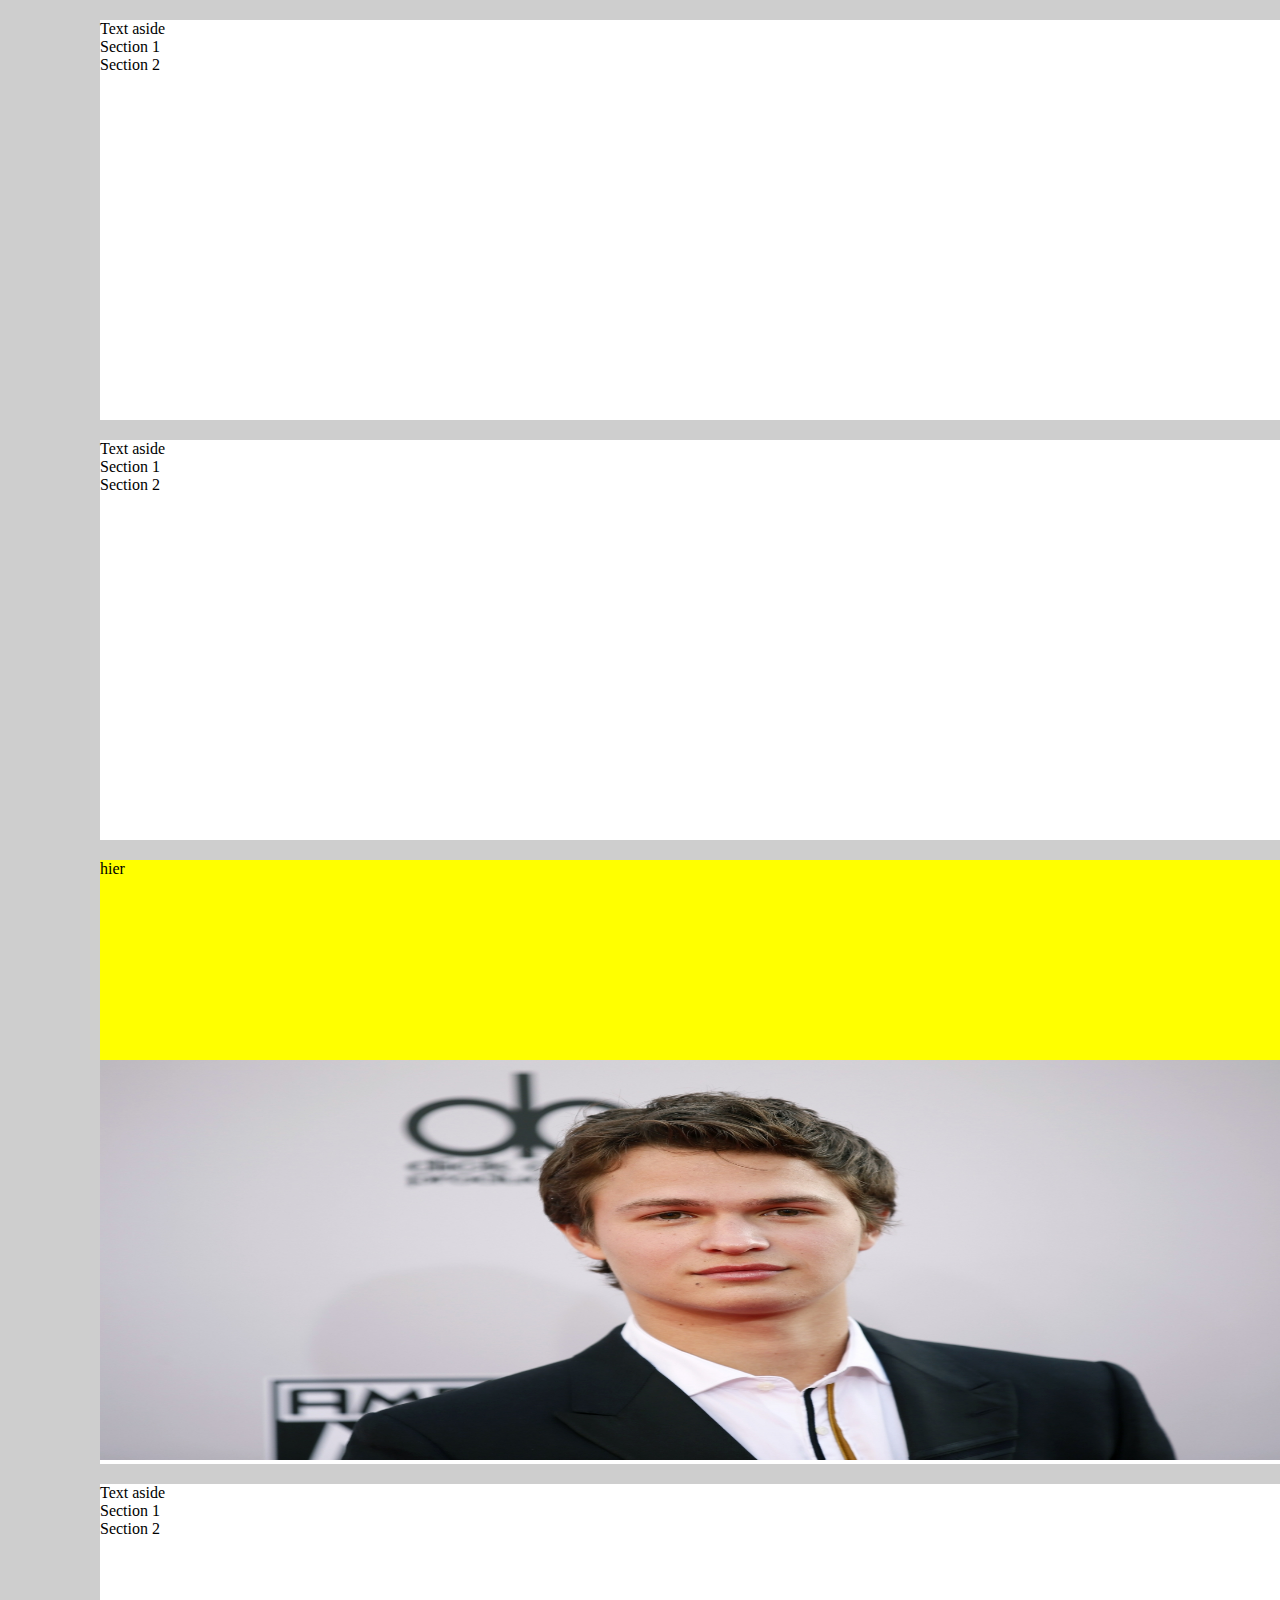
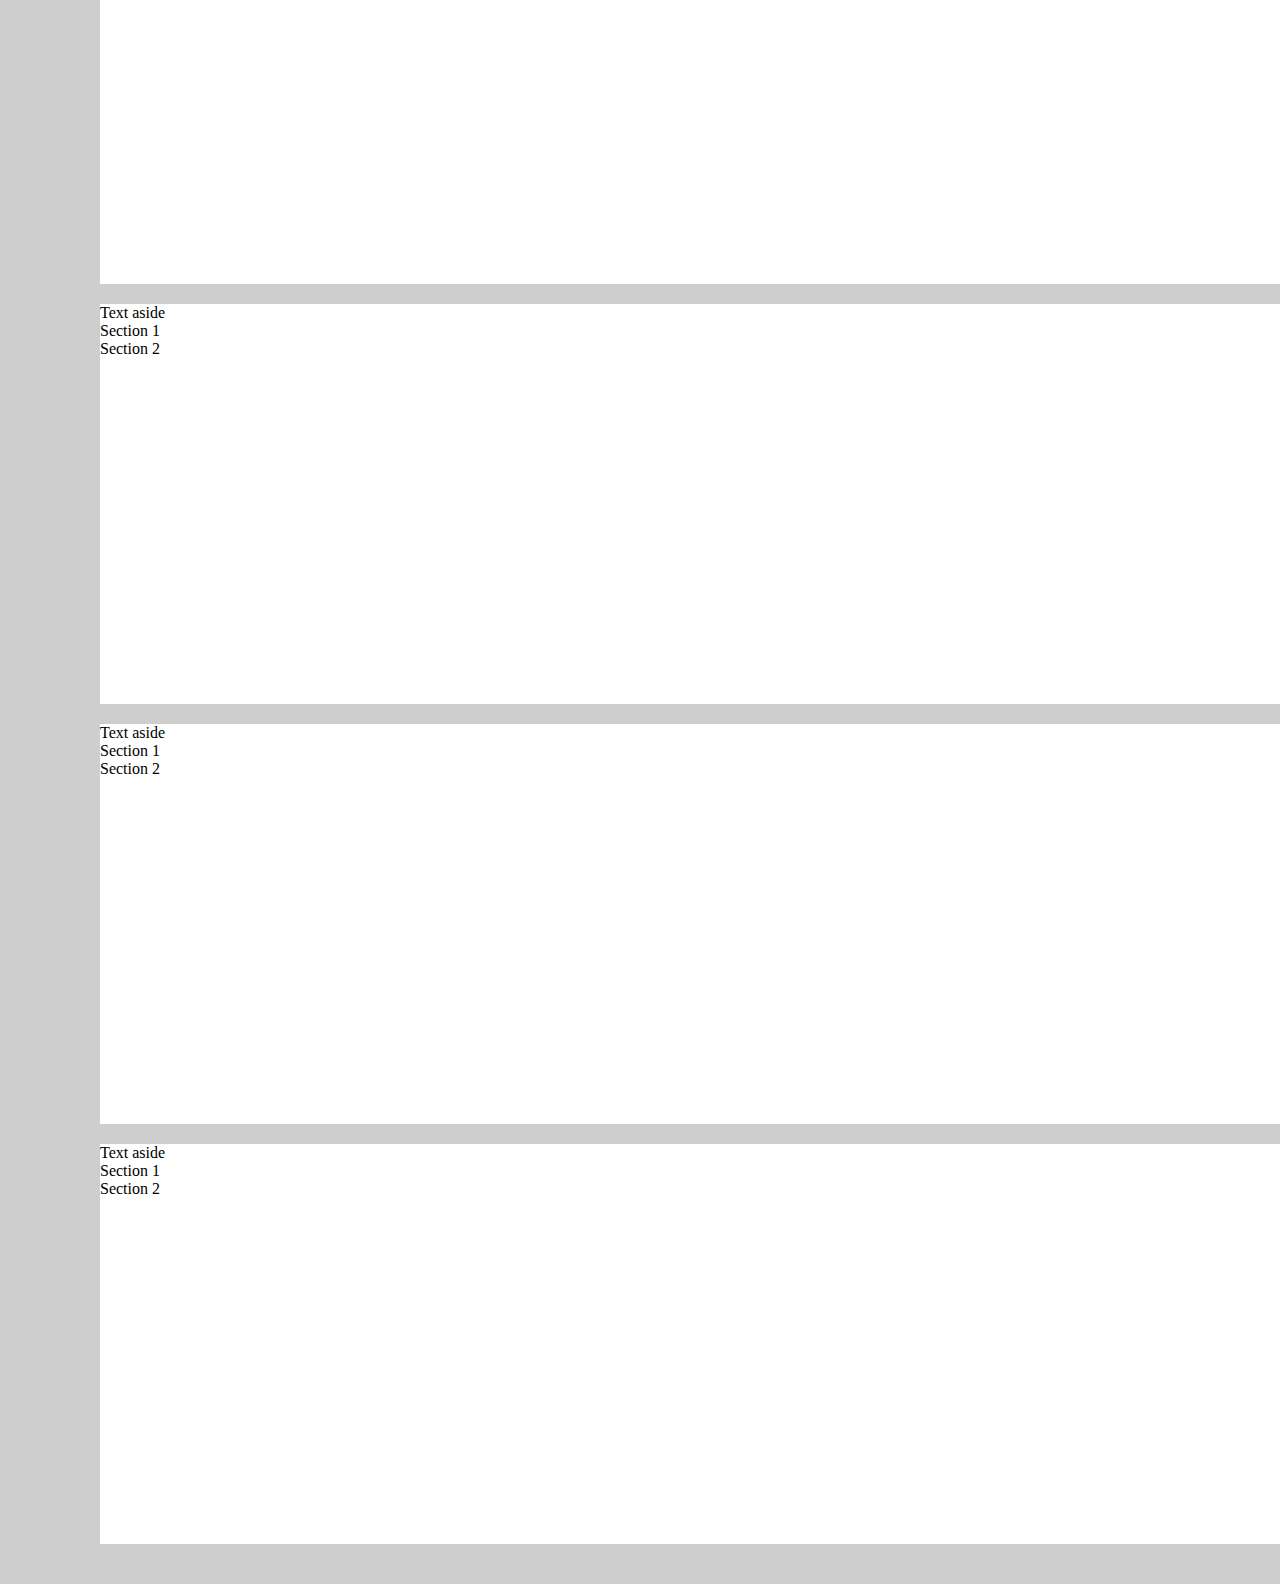
<file: sandbox/index.html>
﻿<!DOCTYPE html>
<html>

<head>
<meta content="text/html; charset=utf-8" http-equiv="Content-Type">
<title>Untitled 1</title>



<style>
body {margin:0;padding:0;}
.page-container {position:relative;width:100%;margin:0 auto;max-width:1500px;padding:20px 100px;float:none;background-color:#cecece;}
.wrapper {position:inherit;background-color:white;width:inherit;min-height:400px;margin-bottom:20px;}


</style>




</head>

<body>


<div class="page-container">



	<div class="wrapper section1">


	<article>

		<aside>Text aside</aside>
		<section>Section 1</section>
		<section>Section 2</section>


	</article>	


	</div>


	<div class="wrapper section2">


	<article>

		<aside>Text aside</aside>
		<section>Section 1</section>
		<section>Section 2</section>


	</article>	


	</div>

	<div class="wrapper section3 ">


	<article>

		<section class="scrollme animateme" style="background-color:yellow;height:200px;" data-when="span" data-from="0" data-to="1" data-easing="easeinout" data-translatey="400" >
		hier
		</section>
		<section><img alt="" height="" src="ansel-elgort.jpg" width="" style="width:100%;height:400px;"></section>




	</article>	


	</div>


	<div class="wrapper section4">


	<article>

		<aside>Text aside</aside>
		<section>Section 1</section>
		<section>Section 2</section>


	</article>	


	</div>


	<div class="wrapper section5">


	<article>

		<aside>Text aside</aside>
		<section>Section 1</section>
		<section>Section 2</section>


	</article>	


	</div>


	<div class="wrapper section6">


	<article>

		<aside>Text aside</aside>
		<section>Section 1</section>
		<section>Section 2</section>


	</article>	


	</div>

	<div class="wrapper section7">


	<article>

		<aside>Text aside</aside>
		<section>Section 1</section>
		<section>Section 2</section>


	</article>	


	</div>



</div>



        <script src="//ajax.googleapis.com/ajax/libs/jquery/1.11.2/jquery.min.js"></script>
        <script>window.jQuery || document.write('<script src="js/vendor/jquery-1.11.2.min.js"><\/script>')</script>
		<script src="js/plugins/jquery.scrollme.js"></script>
		


</body>

</html>
</file>
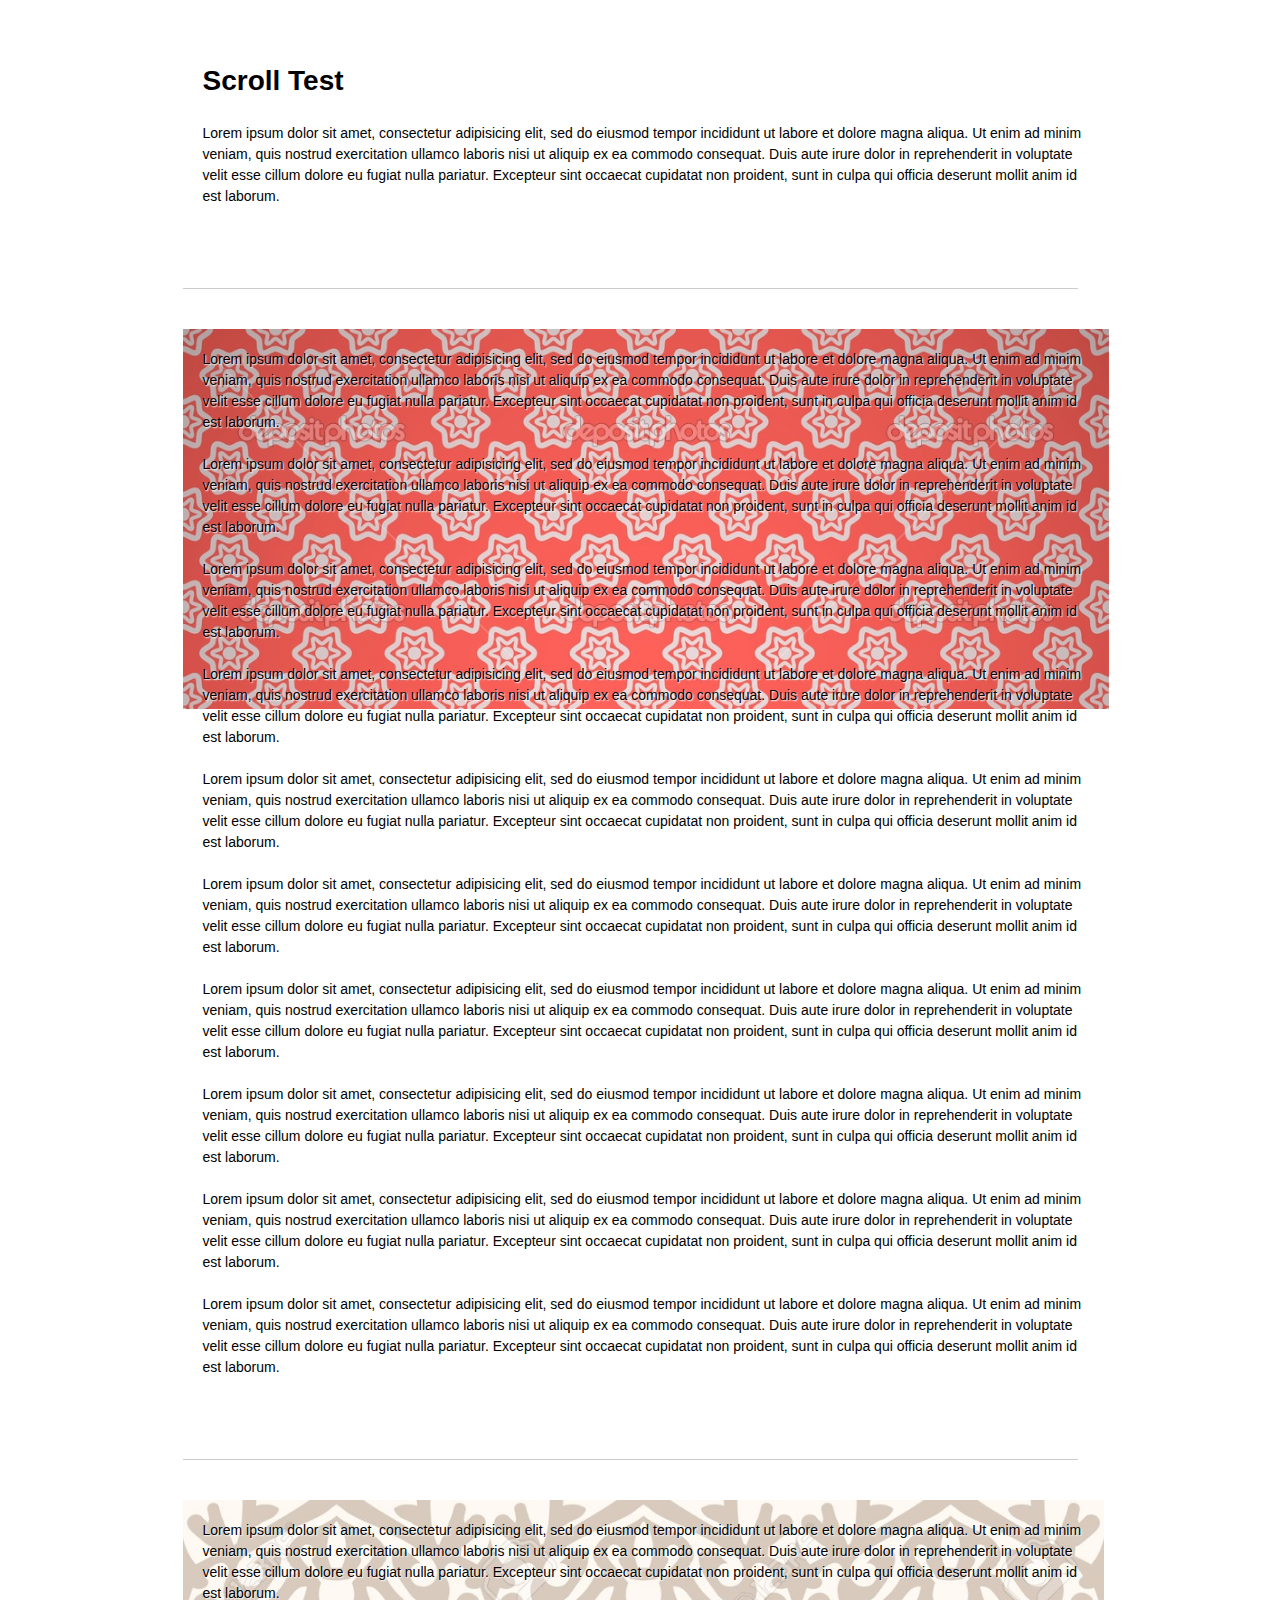
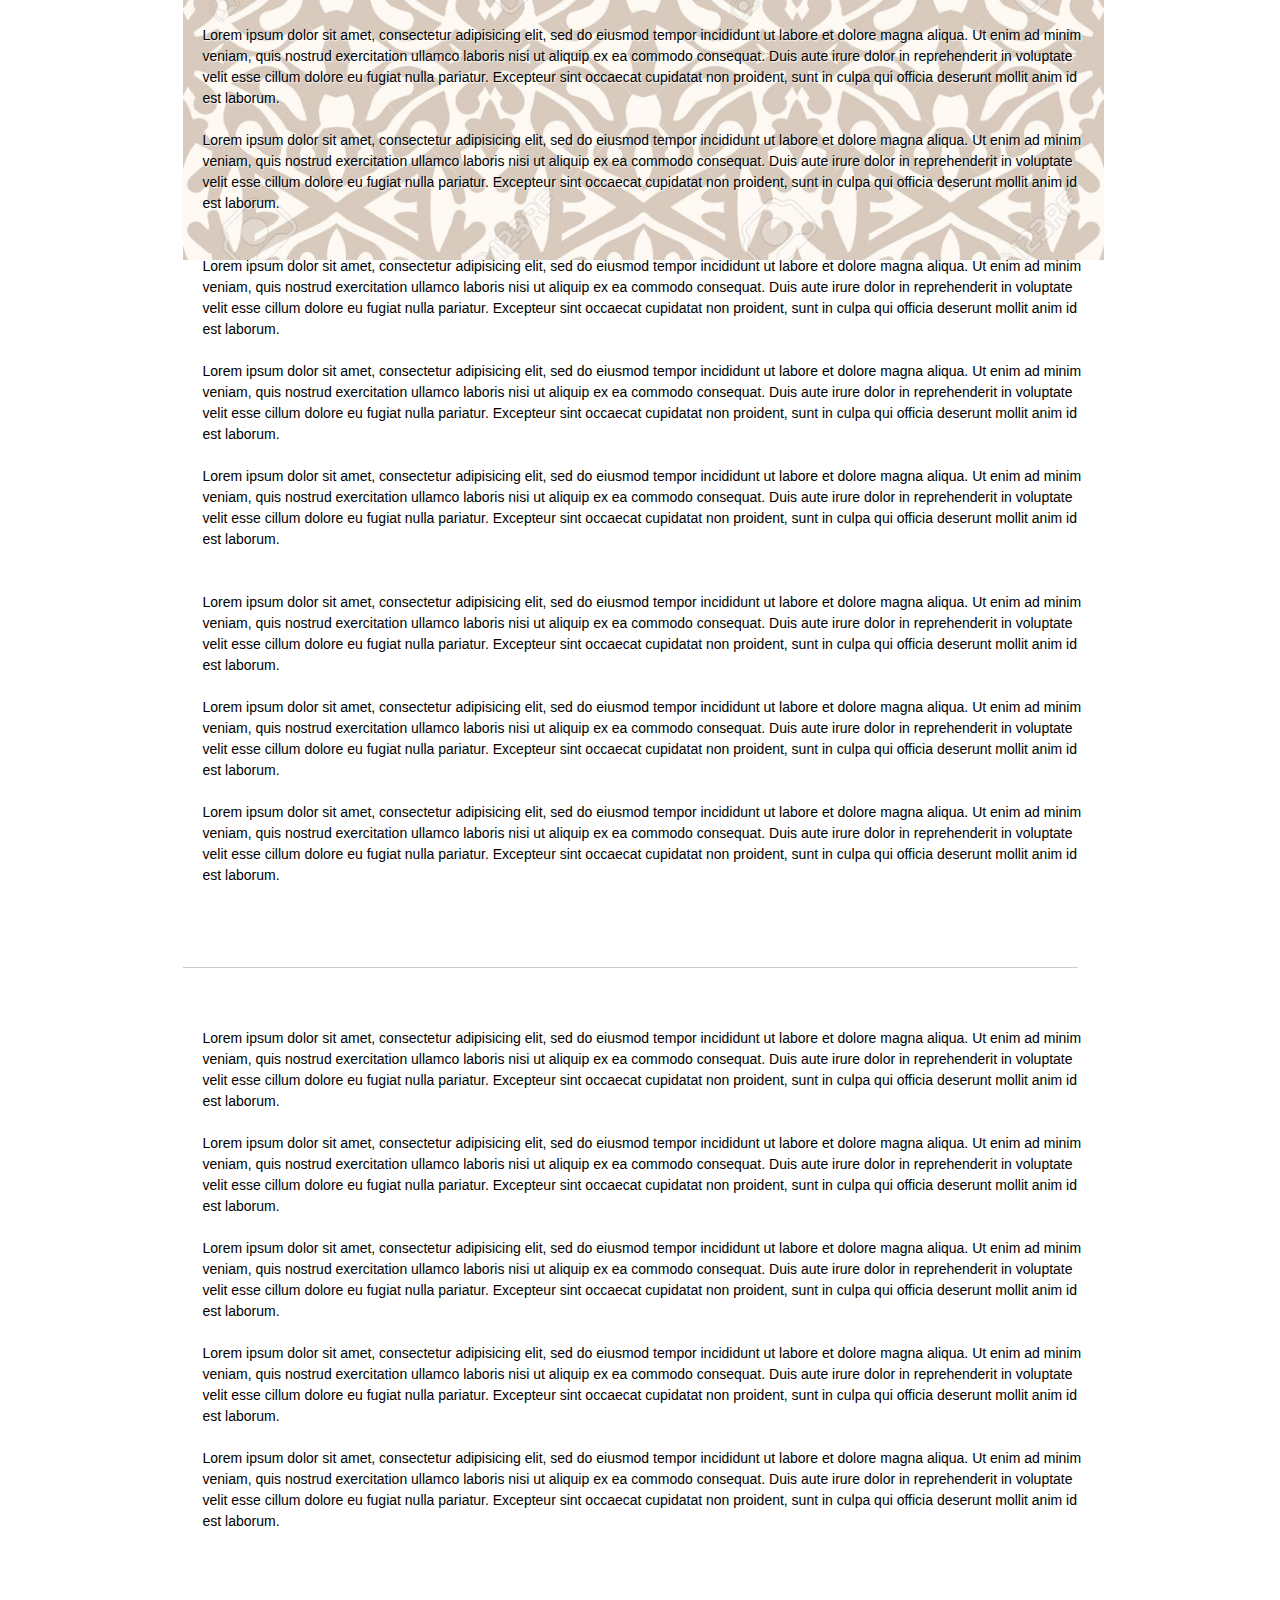
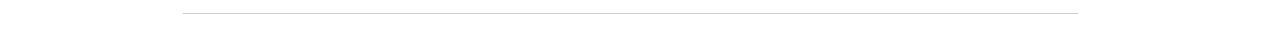
<file: stickem-variation1/index.html>
<!DOCTYPE html>
<html>
<head>
	<title>jQuery Stick 'em</title>
	<meta charset="utf-8">
	<link href="screen.css" rel="stylesheet">
</head>
<body>
	<div class="container">
		<div class="row stickem-container">
			<div class="content">
				<h1>Scroll Test</h1><br />
				<p>Lorem ipsum dolor sit amet, consectetur adipisicing elit, sed do eiusmod tempor incididunt ut labore et dolore magna aliqua. Ut enim ad minim veniam, quis nostrud exercitation ullamco laboris nisi ut aliquip ex ea commodo consequat. Duis aute irure dolor in reprehenderit in voluptate velit esse cillum dolore eu fugiat nulla pariatur. Excepteur sint occaecat cupidatat non proident, sunt in culpa qui officia deserunt mollit anim id est laborum.</p>
			</div>
		</div>
		<div class="row stickem-container">
			<div class="content image">
				<p>Lorem ipsum dolor sit amet, consectetur adipisicing elit, sed do eiusmod tempor incididunt ut labore et dolore magna aliqua. Ut enim ad minim veniam, quis nostrud exercitation ullamco laboris nisi ut aliquip ex ea commodo consequat. Duis aute irure dolor in reprehenderit in voluptate velit esse cillum dolore eu fugiat nulla pariatur. Excepteur sint occaecat cupidatat non proident, sunt in culpa qui officia deserunt mollit anim id est laborum.</p>
				<p>Lorem ipsum dolor sit amet, consectetur adipisicing elit, sed do eiusmod tempor incididunt ut labore et dolore magna aliqua. Ut enim ad minim veniam, quis nostrud exercitation ullamco laboris nisi ut aliquip ex ea commodo consequat. Duis aute irure dolor in reprehenderit in voluptate velit esse cillum dolore eu fugiat nulla pariatur. Excepteur sint occaecat cupidatat non proident, sunt in culpa qui officia deserunt mollit anim id est laborum.</p>
				<p>Lorem ipsum dolor sit amet, consectetur adipisicing elit, sed do eiusmod tempor incididunt ut labore et dolore magna aliqua. Ut enim ad minim veniam, quis nostrud exercitation ullamco laboris nisi ut aliquip ex ea commodo consequat. Duis aute irure dolor in reprehenderit in voluptate velit esse cillum dolore eu fugiat nulla pariatur. Excepteur sint occaecat cupidatat non proident, sunt in culpa qui officia deserunt mollit anim id est laborum.</p>
				<p>Lorem ipsum dolor sit amet, consectetur adipisicing elit, sed do eiusmod tempor incididunt ut labore et dolore magna aliqua. Ut enim ad minim veniam, quis nostrud exercitation ullamco laboris nisi ut aliquip ex ea commodo consequat. Duis aute irure dolor in reprehenderit in voluptate velit esse cillum dolore eu fugiat nulla pariatur. Excepteur sint occaecat cupidatat non proident, sunt in culpa qui officia deserunt mollit anim id est laborum.</p>
				<p>Lorem ipsum dolor sit amet, consectetur adipisicing elit, sed do eiusmod tempor incididunt ut labore et dolore magna aliqua. Ut enim ad minim veniam, quis nostrud exercitation ullamco laboris nisi ut aliquip ex ea commodo consequat. Duis aute irure dolor in reprehenderit in voluptate velit esse cillum dolore eu fugiat nulla pariatur. Excepteur sint occaecat cupidatat non proident, sunt in culpa qui officia deserunt mollit anim id est laborum.</p>
				<p>Lorem ipsum dolor sit amet, consectetur adipisicing elit, sed do eiusmod tempor incididunt ut labore et dolore magna aliqua. Ut enim ad minim veniam, quis nostrud exercitation ullamco laboris nisi ut aliquip ex ea commodo consequat. Duis aute irure dolor in reprehenderit in voluptate velit esse cillum dolore eu fugiat nulla pariatur. Excepteur sint occaecat cupidatat non proident, sunt in culpa qui officia deserunt mollit anim id est laborum.</p>
				<p>Lorem ipsum dolor sit amet, consectetur adipisicing elit, sed do eiusmod tempor incididunt ut labore et dolore magna aliqua. Ut enim ad minim veniam, quis nostrud exercitation ullamco laboris nisi ut aliquip ex ea commodo consequat. Duis aute irure dolor in reprehenderit in voluptate velit esse cillum dolore eu fugiat nulla pariatur. Excepteur sint occaecat cupidatat non proident, sunt in culpa qui officia deserunt mollit anim id est laborum.</p>
				<p>Lorem ipsum dolor sit amet, consectetur adipisicing elit, sed do eiusmod tempor incididunt ut labore et dolore magna aliqua. Ut enim ad minim veniam, quis nostrud exercitation ullamco laboris nisi ut aliquip ex ea commodo consequat. Duis aute irure dolor in reprehenderit in voluptate velit esse cillum dolore eu fugiat nulla pariatur. Excepteur sint occaecat cupidatat non proident, sunt in culpa qui officia deserunt mollit anim id est laborum.</p>
				<p>Lorem ipsum dolor sit amet, consectetur adipisicing elit, sed do eiusmod tempor incididunt ut labore et dolore magna aliqua. Ut enim ad minim veniam, quis nostrud exercitation ullamco laboris nisi ut aliquip ex ea commodo consequat. Duis aute irure dolor in reprehenderit in voluptate velit esse cillum dolore eu fugiat nulla pariatur. Excepteur sint occaecat cupidatat non proident, sunt in culpa qui officia deserunt mollit anim id est laborum.</p>
				<p>Lorem ipsum dolor sit amet, consectetur adipisicing elit, sed do eiusmod tempor incididunt ut labore et dolore magna aliqua. Ut enim ad minim veniam, quis nostrud exercitation ullamco laboris nisi ut aliquip ex ea commodo consequat. Duis aute irure dolor in reprehenderit in voluptate velit esse cillum dolore eu fugiat nulla pariatur. Excepteur sint occaecat cupidatat non proident, sunt in culpa qui officia deserunt mollit anim id est laborum.</p>
			</div>

			<div class="aside stickem">
				<img src="simple1.jpg" height=380>
			</div>
		</div>

		<div class="row stickem-container">
			<div class="content image">
				<p>Lorem ipsum dolor sit amet, consectetur adipisicing elit, sed do eiusmod tempor incididunt ut labore et dolore magna aliqua. Ut enim ad minim veniam, quis nostrud exercitation ullamco laboris nisi ut aliquip ex ea commodo consequat. Duis aute irure dolor in reprehenderit in voluptate velit esse cillum dolore eu fugiat nulla pariatur. Excepteur sint occaecat cupidatat non proident, sunt in culpa qui officia deserunt mollit anim id est laborum.</p>
				<p>Lorem ipsum dolor sit amet, consectetur adipisicing elit, sed do eiusmod tempor incididunt ut labore et dolore magna aliqua. Ut enim ad minim veniam, quis nostrud exercitation ullamco laboris nisi ut aliquip ex ea commodo consequat. Duis aute irure dolor in reprehenderit in voluptate velit esse cillum dolore eu fugiat nulla pariatur. Excepteur sint occaecat cupidatat non proident, sunt in culpa qui officia deserunt mollit anim id est laborum.</p>
				<p>Lorem ipsum dolor sit amet, consectetur adipisicing elit, sed do eiusmod tempor incididunt ut labore et dolore magna aliqua. Ut enim ad minim veniam, quis nostrud exercitation ullamco laboris nisi ut aliquip ex ea commodo consequat. Duis aute irure dolor in reprehenderit in voluptate velit esse cillum dolore eu fugiat nulla pariatur. Excepteur sint occaecat cupidatat non proident, sunt in culpa qui officia deserunt mollit anim id est laborum.</p><br />
				<p>Lorem ipsum dolor sit amet, consectetur adipisicing elit, sed do eiusmod tempor incididunt ut labore et dolore magna aliqua. Ut enim ad minim veniam, quis nostrud exercitation ullamco laboris nisi ut aliquip ex ea commodo consequat. Duis aute irure dolor in reprehenderit in voluptate velit esse cillum dolore eu fugiat nulla pariatur. Excepteur sint occaecat cupidatat non proident, sunt in culpa qui officia deserunt mollit anim id est laborum.</p>
				<p>Lorem ipsum dolor sit amet, consectetur adipisicing elit, sed do eiusmod tempor incididunt ut labore et dolore magna aliqua. Ut enim ad minim veniam, quis nostrud exercitation ullamco laboris nisi ut aliquip ex ea commodo consequat. Duis aute irure dolor in reprehenderit in voluptate velit esse cillum dolore eu fugiat nulla pariatur. Excepteur sint occaecat cupidatat non proident, sunt in culpa qui officia deserunt mollit anim id est laborum.</p>
				<p>Lorem ipsum dolor sit amet, consectetur adipisicing elit, sed do eiusmod tempor incididunt ut labore et dolore magna aliqua. Ut enim ad minim veniam, quis nostrud exercitation ullamco laboris nisi ut aliquip ex ea commodo consequat. Duis aute irure dolor in reprehenderit in voluptate velit esse cillum dolore eu fugiat nulla pariatur. Excepteur sint occaecat cupidatat non proident, sunt in culpa qui officia deserunt mollit anim id est laborum.</p><br />
				<p>Lorem ipsum dolor sit amet, consectetur adipisicing elit, sed do eiusmod tempor incididunt ut labore et dolore magna aliqua. Ut enim ad minim veniam, quis nostrud exercitation ullamco laboris nisi ut aliquip ex ea commodo consequat. Duis aute irure dolor in reprehenderit in voluptate velit esse cillum dolore eu fugiat nulla pariatur. Excepteur sint occaecat cupidatat non proident, sunt in culpa qui officia deserunt mollit anim id est laborum.</p>
				<p>Lorem ipsum dolor sit amet, consectetur adipisicing elit, sed do eiusmod tempor incididunt ut labore et dolore magna aliqua. Ut enim ad minim veniam, quis nostrud exercitation ullamco laboris nisi ut aliquip ex ea commodo consequat. Duis aute irure dolor in reprehenderit in voluptate velit esse cillum dolore eu fugiat nulla pariatur. Excepteur sint occaecat cupidatat non proident, sunt in culpa qui officia deserunt mollit anim id est laborum.</p>
				<p>Lorem ipsum dolor sit amet, consectetur adipisicing elit, sed do eiusmod tempor incididunt ut labore et dolore magna aliqua. Ut enim ad minim veniam, quis nostrud exercitation ullamco laboris nisi ut aliquip ex ea commodo consequat. Duis aute irure dolor in reprehenderit in voluptate velit esse cillum dolore eu fugiat nulla pariatur. Excepteur sint occaecat cupidatat non proident, sunt in culpa qui officia deserunt mollit anim id est laborum.</p>
			</div>

			<div class="aside stickem">
				<img src="simple2.jpg" height=360>
			</div>
		</div>

		<div class="row stickem-container">
			<div class="content image">
				<p>Lorem ipsum dolor sit amet, consectetur adipisicing elit, sed do eiusmod tempor incididunt ut labore et dolore magna aliqua. Ut enim ad minim veniam, quis nostrud exercitation ullamco laboris nisi ut aliquip ex ea commodo consequat. Duis aute irure dolor in reprehenderit in voluptate velit esse cillum dolore eu fugiat nulla pariatur. Excepteur sint occaecat cupidatat non proident, sunt in culpa qui officia deserunt mollit anim id est laborum.</p>
				<p>Lorem ipsum dolor sit amet, consectetur adipisicing elit, sed do eiusmod tempor incididunt ut labore et dolore magna aliqua. Ut enim ad minim veniam, quis nostrud exercitation ullamco laboris nisi ut aliquip ex ea commodo consequat. Duis aute irure dolor in reprehenderit in voluptate velit esse cillum dolore eu fugiat nulla pariatur. Excepteur sint occaecat cupidatat non proident, sunt in culpa qui officia deserunt mollit anim id est laborum.</p>
				<p>Lorem ipsum dolor sit amet, consectetur adipisicing elit, sed do eiusmod tempor incididunt ut labore et dolore magna aliqua. Ut enim ad minim veniam, quis nostrud exercitation ullamco laboris nisi ut aliquip ex ea commodo consequat. Duis aute irure dolor in reprehenderit in voluptate velit esse cillum dolore eu fugiat nulla pariatur. Excepteur sint occaecat cupidatat non proident, sunt in culpa qui officia deserunt mollit anim id est laborum.</p>
				<p>Lorem ipsum dolor sit amet, consectetur adipisicing elit, sed do eiusmod tempor incididunt ut labore et dolore magna aliqua. Ut enim ad minim veniam, quis nostrud exercitation ullamco laboris nisi ut aliquip ex ea commodo consequat. Duis aute irure dolor in reprehenderit in voluptate velit esse cillum dolore eu fugiat nulla pariatur. Excepteur sint occaecat cupidatat non proident, sunt in culpa qui officia deserunt mollit anim id est laborum.</p>
				<p>Lorem ipsum dolor sit amet, consectetur adipisicing elit, sed do eiusmod tempor incididunt ut labore et dolore magna aliqua. Ut enim ad minim veniam, quis nostrud exercitation ullamco laboris nisi ut aliquip ex ea commodo consequat. Duis aute irure dolor in reprehenderit in voluptate velit esse cillum dolore eu fugiat nulla pariatur. Excepteur sint occaecat cupidatat non proident, sunt in culpa qui officia deserunt mollit anim id est laborum.</p>
			</div>
		</div>

	<script src="jquery.js"></script>
	<script src="jquery.stickem.js"></script>
	<script>
		$(document).ready(function() {
			$('.container').stickem();
		});
	</script>
</body>
</html>
</file>
<file: stickem-variation1/screen.css>
* {
	margin: 0;
	padding: 0;
}

body {
	font: 14px/1.5 Helvetica, Arial, sans-serif;
	text-shadow: 1px 1px 1.5px #fff;
	max-width: 995px;
	margin: 0 auto;
}

::-webkit-scrollbar {
    display: none;
}

.container {
	margin: 40px 40px;
	width: 90%;
}

.row {
	border-bottom: 1px solid #ccc;
	margin-bottom: 40px;
	padding-bottom: 40px;
	position: relative;
}

.row:after {
	clear: both;
	content: ".";
	display: block;
	height: 0;
	visibility: hidden;
}

.content {
	float: left;
	width: 100%;
	position: relative;
	z-index: 100;
	padding: 20px;
}

/* .image {
	height: 320px;
	overflow: scroll;
} */

.aside {
	position: absolute;
	left: 40;
	/* background: #cecece; */
	background-size: cover;
	float: left;
	/*padding: 20px;*/
	padding: 0 0px;
	width: 400px;
	z-index: 0;
	/* margin-left: -500px; */
}

h2 {
	font-size: 20px;
}

p {
	margin-bottom: 1.5em;
}

.stickit {
	margin-left: 0px;
	position: fixed;
	top: 0;
}

.stickit-end {
	bottom: 40px;
	position: absolute;
	left: 40;
}
</file>
